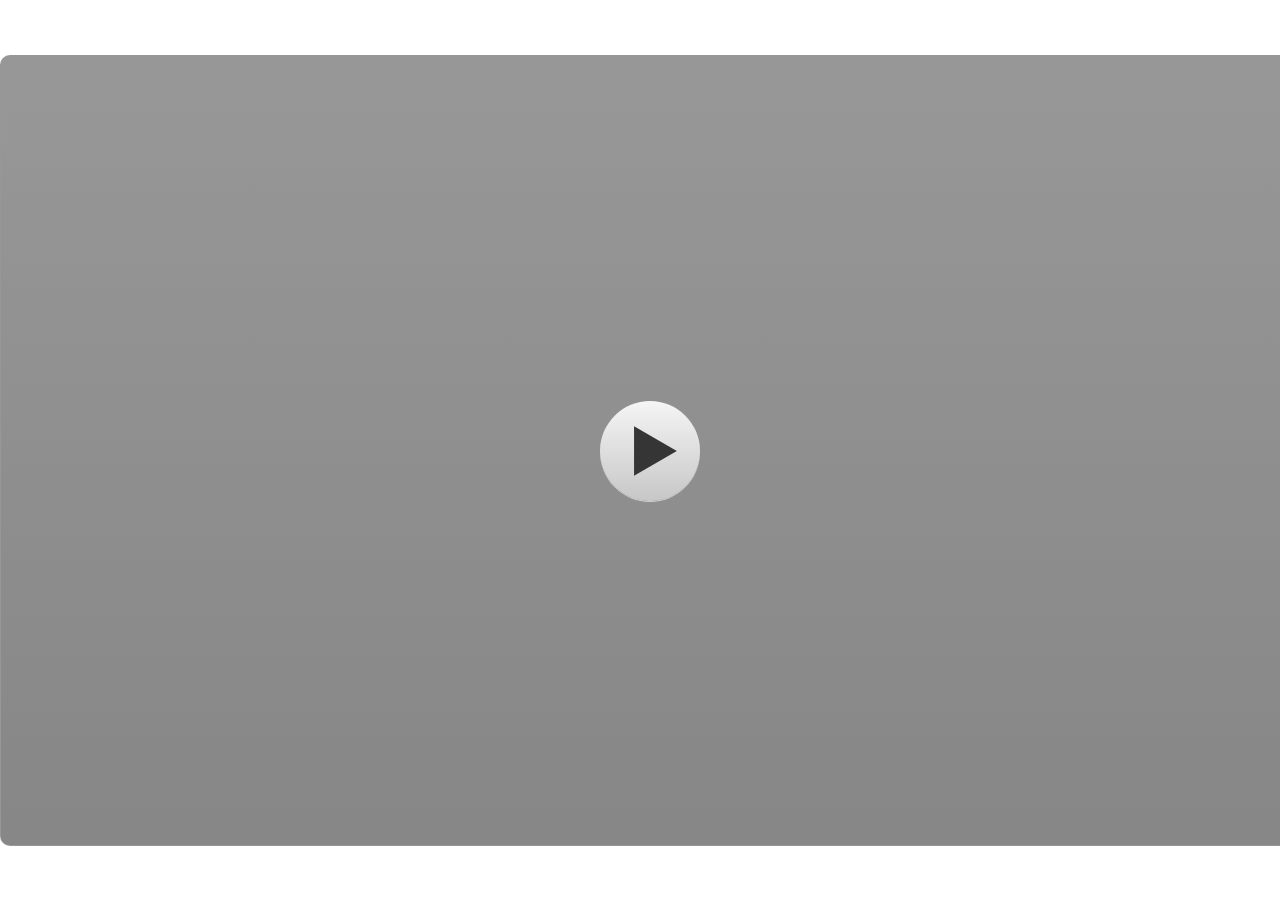
<file: index.html>
﻿<!doctype html>
<html lang="en-US">
<head>
  <meta charset="utf-8">
  <!-- Created using Storyline 3 - http://www.articulate.com  -->
  <!-- version: 3.20.30234.0 -->
  <title>Tugas Akhir PembaTIK Level 3 Wiwik</title>
  <meta http-equiv="x-ua-compatible" content="IE=edge"/>
  <meta name="viewport" content="width=device-width,initial-scale=1,user-scalable=no,shrink-to-fit=no,minimal-ui"/>
  <meta name="apple-mobile-web-app-capable" content="yes"/>
  <style>
    html, body { height: 100%; padding: 0; margin: 0 }
    #app { height: 100%; width: 100%; }
  </style>

  <script>
    window.DS = {};
    window.globals = {
      DATA_PATH_BASE: '',
      HAS_FRAME: true,
      HAS_SLIDE: true,

      lmsPresent: false,
      tinCanPresent: false,
      cmi5Present: false,
      aoSupport: false,
      scale: 'noscale',
      captureRc: false,
      browserSize: 'optimal',
      bgColor: '#FFFFFF',
      features: '',
      themeName: 'classic',
      preloaderColor: '#FFFFFF',
      suppressAnalytics: false,
      productChannel: 'perpetual',
      publishSource: 'storyline',
      aid: '',
      cid: 'bf0e8e3a-a118-436b-aed4-c61a9db207ae',
      playerVersion: '3.20.30234.0',
      publishTimestamp: '2024-09-28T07:40:46.1694627Z',
      maxIosVideoElements: 10,
      connectionSettings: { },

      
      parseParams: function(qs) {
        if (window.globals.parsedParams != null) {
          return window.globals.parsedParams;
        }
        qs = (qs || window.location.search.substr(1)).split('+').join(' ');
        var params = {},
            tokens,
            re = /[?&]?([^=]+)=([^&]*)/g;

        while (tokens = re.exec(qs)) {
          params[decodeURIComponent(tokens[1]).trim()] =
            decodeURIComponent(tokens[2]).trim();
        }
        window.globals.parsedParams = params;
        return params;
      }

    };
  </script>
  <script>
    var isIe11 = ('ActiveXObject' in window || window.MSBlobBuilder != null)
      && window.msCrypto != null && !window.ActiveXObject;
    if (isIe11) {
      window.globals.unsupportedBrowser = true;
      document.write(atob('[base64]'));
    }
  </script>
  
  <script>window.THREE = { };</script>
  
</head>
<body style="background: #FFFFFF" class="cs-HTML theme-classic">
  <!-- 360 -->
  <script>!function(){var e,i=/iPhone/i,o=/iPod/i,n=/iPad/i,t=/\biOS-universal(?:.+)Mac\b/i,r=/\bAndroid(?:.+)Mobile\b/i,a=/Android/i,d=/(?:SD4930UR|\bSilk(?:.+)Mobile\b)/i,p=/Silk/i,l=/Windows Phone/i,u=/\bWindows(?:.+)ARM\b/i,b=/BlackBerry/i,s=/BB10/i,c=/Opera Mini/i,f=/\b(CriOS|Chrome)(?:.+)Mobile/i,h=/Mobile(?:.+)Firefox\b/i,v=function(e){return void 0!==e&&"MacIntel"===e.platform&&"number"==typeof e.maxTouchPoints&&e.maxTouchPoints>1&&"undefined"==typeof MSStream};e=function(e){var m={userAgent:"",platform:"",maxTouchPoints:0};e||"undefined"==typeof navigator?"string"==typeof e?m.userAgent=e:e&&e.userAgent&&(m={userAgent:e.userAgent,platform:e.platform,maxTouchPoints:e.maxTouchPoints||0}):m={userAgent:navigator.userAgent,platform:navigator.platform,maxTouchPoints:navigator.maxTouchPoints||0};var g=m.userAgent,y=g.split("[FBAN");void 0!==y[1]&&(g=y[0]),void 0!==(y=g.split("Twitter"))[1]&&(g=y[0]);var A=function(e){return function(i){return i.test(e)}}(g),w={apple:{phone:A(i)&&!A(l),ipod:A(o),tablet:!A(i)&&(A(n)||v(m))&&!A(l),universal:A(t),device:(A(i)||A(o)||A(n)||A(t)||v(m))&&!A(l)},amazon:{phone:A(d),tablet:!A(d)&&A(p),device:A(d)||A(p)},android:{phone:!A(l)&&A(d)||!A(l)&&A(r),tablet:!A(l)&&!A(d)&&!A(r)&&(A(p)||A(a)),device:!A(l)&&(A(d)||A(p)||A(r)||A(a))||A(/\bokhttp\b/i)},windows:{phone:A(l),tablet:A(u),device:A(l)||A(u)},other:{blackberry:A(b),blackberry10:A(s),opera:A(c),firefox:A(h),chrome:A(f),device:A(b)||A(s)||A(c)||A(h)||A(f)},any:!1,phone:!1,tablet:!1};return w.any=w.apple.device||w.android.device||w.windows.device||w.other.device,w.phone=w.apple.phone||w.android.phone||w.windows.phone,w.tablet=w.apple.tablet||w.android.tablet||w.windows.tablet,w}(),"object"==typeof exports&&"undefined"!=typeof module?module.exports=e:"function"==typeof define&&define.amd?define((function(){return e})):this.isMobile=e}();
    window.isMobile.apple.tablet = window.isMobile.apple.tablet ||
      (navigator.platform === 'MacIntel' && navigator.maxTouchPoints > 1);
    window.isMobile.apple.device = window.isMobile.apple.device || window.isMobile.apple.tablet;
    window.isMobile.tablet = window.isMobile.tablet || window.isMobile.apple.tablet;
    window.isMobile.any = window.isMobile.any || window.isMobile.apple.tablet;
  </script>

  <div id="focus-sink" tabindex="-1"></div>

  <div id="preso"></div>
  <script>
    (function() {

      var classTypes = [ 'desktop', 'mobile', 'phone', 'tablet' ];

      var addDeviceClasses = function(prefix, testObj) {
        var curr, i;
        for (i = 0; i < classTypes.length; i++) {
          curr = classTypes[i];
          if (testObj[curr]) {
            document.body.classList.add(prefix + curr);
          }
        }
      };

      var params = window.globals.parseParams(),
          isDevicePreview = params.devicepreview === '1',
          isPhoneOverride = params.deviceType === 'phone' || (isDevicePreview && params.phone == '1'),
          isTabletOverride = (params.deviceType === 'tablet' || isDevicePreview) && !isPhoneOverride,
          isMobileOverride = isPhoneOverride || isTabletOverride;

      var deviceView = {
        desktop: !window.isMobile.any && !isMobileOverride,
        mobile: window.isMobile.any || isMobileOverride,
        phone: isPhoneOverride || (window.isMobile.phone && !isTabletOverride),
        tablet: isTabletOverride || window.isMobile.tablet
      };

      window.globals.deviceView = deviceView;
      window.isMobile.desktop = !window.isMobile.any;
      window.isMobile.mobile = window.isMobile.any;

      addDeviceClasses('view-', deviceView);

    })();
  </script>
  
  <script src='story_content/user.js' type=text/javascript></script>
  <div class="slide-loader"></div>

  <script>
    if (window.globals.deviceView.isMobile) { var doc = document, loader = doc.body.querySelector('.slide-loader'); [ 1, 2, 3 ].forEach(function(n) { var d = doc.createElement('div'); d.style.backgroundColor = window.globals.preloaderColor; d.classList.add('mobile-loader-dot'); d.classList.add('dot' + n); loader.appendChild(d); }); }
  </script>

  <div class="mobile-load-title-overlay" style="display: none">
    <div class="mobile-load-title">Tugas Akhir PembaTIK Level 3 Wiwik</div>
  </div>

  <div class="mobile-chrome-warning"></div>

  
<style>
  .warn-connection-dialog {
    display: none;
    background: transparent;
    pointer-events: none;
    position: fixed;
    left: 0;
    top: 0;
    width: 100%;
    height: 100%;
    z-index: 999;
  }

  .warn-connection-content {
    border-radius: 4px;
    background: white;
    border: 1px solid #E7E7E7;
    color: #333333;
    box-shadow: 0 2px 4px rgba(0, 0, 0, 0.25);
    transition: all 150ms ease-out;
    position: absolute;
    white-space: nowrap;
  }

  .view-phone.is-landscape .warn-connection-content {
    left: 23px;
    bottom: 23px;
  }

  .view-tablet.is-landscape .warn-connection-content {
    left: 50%;
    top: 20px;
    transform: translateX(-50%);
  }

  .is-portrait .warn-connection-content {
    transform: translate(-50%, calc(-100% - 15px));
  }

  .warn-connection-content p {
    display: inline-block;
    margin: 0 8px 0 0;
    line-height: 33px;
    font-size: 11px;
  }

  .warn-connection-content svg {
    position: relative;
    vertical-align: middle;
    margin: 0 2px 2px 8px;
  }

  .view-desktop .warn-connection-content {
    left: 1.5em;
    bottom: 1.5em;
  }

  .view-desktop .warn-connection-content p {
    font-size: 1.1em;
  }

  .is-offline .warn-connection-dialog {
    display: block;
  }

  .is-offline .cs-panel * {
    pointer-events: none !important;
  }

  .is-offline .cs-panel {
    pointer-events: all !important;
  }

  .is-offline #nav-controls * {
    pointer-events: none !important;
  }

  .is-offline #nav-controls {
    pointer-events: all !important;
  }
</style>

<div class="warn-connection-dialog">
  <div class="warn-connection-content">
    <svg width="17" height="15" viewBox="0 0 17 15" xmlns="http://www.w3.org/2000/svg">
      <path fill="#8F0000" stroke="white" d="M16.07,12.98 L15.88,12.23 L9.51,1.21 C8.97,0.26,7.6,0.26,7.06,1.21 L0.69,12.23 C0.15,13.16,0.81,14.36,1.91,14.36 H14.65 C15.47,14.36,16.05,13.7,16.07,12.98 Z"/>
      <path fill="white" stroke="white" d="M8.58,5.5 C8.35,5.28,8.5,5.35,8.21,5.32 C8.09,5.35,7.97,5.49,7.96,5.67 C7.97,5.79,7.98,5.92,7.98,6.04 L7.98,6.04 C7.99,6.17,8,6.31,8.01,6.43 L8.01,6.44 C8.03,6.92,8.06,7.41,8.09,7.9 L8.09,7.9 C8.12,8.39,8.14,8.88,8.17,9.37 C8.17,9.39,8.18,9.42,8.2,9.44 C8.23,9.46,8.25,9.47,8.28,9.47 C8.31,9.47,8.34,9.46,8.35,9.44 C8.37,9.43,8.38,9.4,8.39,9.35 L8.39,9.34 C8.39,9.24,8.4,9.15,8.4,9.05 L8.4,9.05 C8.41,8.96,8.41,8.86,8.42,8.75 C8.43,8.44,8.45,8.12,8.47,7.81 L8.47,7.81 C8.49,7.49,8.51,7.18,8.53,6.87 C8.55,6.46,8.56,6.05,8.59,5.64 L8.6,5.62 C8.6,5.57,8.59,5.53,8.58,5.5 L8.21,5.32 Z"/>
      <circle fill="white" stroke="white" cx="8.3" cy="11.35" r="0.3"/>
    </svg>
    <p>You are offline. Trying to reconnect...</p>
  </div>
</div>

<script>
  (function() {
    window.DS.connection = {
      warningShown: false,
      assets: {},
      loadingAssetGroup: false,
      retryDelay: 500
    };

    // @TODO this is POC code and can be cleaned up a bit more if we move forward
    // with the feature



    // The `window.globals.features` variable must be set in `webpack.dev.config` when testing locally - it is not enough
    // to have it in the data - but it must be set there as well.
    var useConnectionMessages = window.AbortController != null &&
      window.location.protocol != 'file:' &&
      window.globals.features.indexOf('ConnectionMessages') != -1;

    window.DS.connection.useConnectionMessages = useConnectionMessages

    var assetCount = 0;
    var checkLoadedId;
    var connectionSettings = window.globals.connectionSettings;

    if (useConnectionMessages && connectionSettings != null) {
      var contentEl = document.querySelector('.warn-connection-content');
      var messageEl = contentEl.querySelector('p')

      if (connectionSettings.useDarkTheme) {
        contentEl.style.borderColor = '#BABBBA';
        contentEl.style.backgroundColor = '#282828';
        contentEl.style.color = '#FFFFFF';
      }

      if (connectionSettings.message != null) {
        messageEl.textContent = window.decodeURIComponent(connectionSettings.message);
      }
    }

    function checkAssetsReady() {
      for (var i in DS.connection.assets) {
        if (!DS.connection.assets[i].success) {
          return false;
        }
      }
      return true;
    }

    function stopAssetGroup() {
      if (!useConnectionMessages) { return; }

      assetCount = 0;

      DS.connection.oldAssetGroup = DS.connection.assets;
      DS.connection.assets = {};
      DS.connection.loadingAssetGroup = false;
      clearInterval(checkLoadedId);
    }

    function startAssetGroup() {
      if (!useConnectionMessages) { return; }
      var ticks = 0;
      clearInterval(checkLoadedId);
      checkLoadedId = setInterval(function() {
        var loaded = 0;
        if (assetCount === 0 && loaded === 0) {
          clearInterval(checkLoadedId);
          return;
        }

        for (var i in DS.connection.assets) {
          if (DS.connection.assets[i].success) {
            loaded++;
          }
        }

        if (assetCount === loaded && checkAssetsReady()) {
          for (var i in DS.connection.assets) {
            if (DS.connection.assets[i].action) {
              DS.connection.assets[i].action();
            }
          }
          hideWarning();
          stopAssetGroup();
        }
      }, 100)
    }

    function requiredAsset(url, action, retry, type) {
      if (!useConnectionMessages) { return; }
      if (DS.connection.assets[url]) { return; }

      DS.connection.assets[url] = {
        success: false, action: action, retry: retry, type: type
      };
      assetCount = Object.keys(DS.connection.assets).length;
      if (!DS.connection.loadingAssetGroup) {
        startAssetGroup();
      }
      DS.connection.loadingAssetGroup = true;
    }

    function assetLoaded(url) {
      if (!useConnectionMessages) { return; }
      if (DS.connection.assets[url]) {
        DS.connection.assets[url].success = true;
      }
    }

    function assetFailed(url) {
      if (!useConnectionMessages) { return; }
      if (!DS.connection.assets[url]) {
        if (/\.js$/.test(url)) {
          setTimeout(function() {
            if (DS.connection.lastSlideLoaded != null) {
              DS.connection.lastSlideLoaded();
            }
          }, DS.connection.retryDelay);
        }
        return;
      }
      if (!DS.connection.warningShown) { showWarning(); }
      if (DS.connection.assets[url].retry) {
        setTimeout(function() {
          if (!DS.connection.assets[url].success) {
            DS.connection.assets[url].retry()
          }
        }, DS.connection.retryDelay);
      }
    }

    function hideWarning() {
      document.body.classList.remove('is-offline');
      DS.connection.warningShown = false;
    }
    DS.connection.hideWarning = hideWarning

    function showWarning(btn) {
      document.body.classList.add('is-offline')
      DS.connection.warningShown = true;
      updateWarningPosition();
    }

    function updateWarningPosition() {
      if (!DS.connection.warningShown) {
        return;
      }

      var isPortrait = document.body.classList.contains('is-portrait');
      var warningEl = document.querySelector('.warn-connection-content');

      if (isPortrait) {
        var slide = document.querySelector('.primary-slide');
        var slideRect = slide.getBoundingClientRect();

        warningEl.style.top = `${slideRect.top}px`
        warningEl.style.left = `${slideRect.left + slideRect.width / 2}px`
      } else {
        warningEl.style.top = null;
        warningEl.style.left = null;
      }

      window.requestAnimationFrame(updateWarningPosition);
    }

    // these will all be noops if the feature flag isn't set in
    // the data and `window.globals.features`
    DS.connection.requiredAsset = requiredAsset;
    DS.connection.assetLoaded = assetLoaded;
    DS.connection.assetFailed = assetFailed;
    DS.connection.stopAssetGroup = stopAssetGroup;
    DS.connection.startAssetGroup = startAssetGroup;
  })();
</script>


  <script>
    
    if (window.autoSpider && window.vInterfaceObject) {
      document.querySelector('.mobile-load-title-overlay').style.display = 'none';
    }
  </script>

  

  <link rel="stylesheet" href="html5/data/css/output.min.css" data-noprefix/>
</body>
<script src="html5/lib/scripts/bootstrapper.min.js"></script>
</html>
</file>
<file: html5/data/css/output.min.css>
@font-face {
  font-family: 'Open SansBold CharsBold14D0C438';
  src: url('[data-uri]');
  font-style: normal;
  font-weight: normal;
}
@font-face {
  font-family: 'Open Sans Charset1_ 6ceC78B0390';
  src: url('[data-uri]');
  font-style: normal;
  font-weight: normal;
}
@font-face {
  font-family: 'Arial Black Charset1_ 5AAE33B76';
  src: url('[data-uri]');
  font-style: normal;
  font-weight: normal;
}
@font-face {
  font-family: 'Arial Black Charset0_v95C8014D0';
  src: url('[data-uri]');
  font-style: normal;
  font-weight: normal;
}
.cs-npnxnanbnsnfns00000000001 .cs-infopanel  {
  box-shadow: 0 1px 0 rgba(184, 184, 184, 1);
  background: rgba(255, 255, 255, 1);
}
.cs-npnxnanbnsnfns00000000001 .cs-infopanel .cs-link {
  color: rgba(124, 34, 128, 1);
}
.cs-npnxnanbnsnfns00000000001 .cs-infopanel .cs-link:hover {
  color: rgba(0, 0, 238, 1);
}
.cs-npnxnanbnsnfns00000000001 .cs-infopanel .cs-name {
  color: rgba(68, 68, 68, 1);
}
.cs-npnxnanbnsnfns00000000001 .cs-infopanel .cs-title {
  color: rgba(153, 153, 153, 1);
}
.cs-npnxnanbnsnfns00000000001 .cs-infopanelpopup  {
  box-shadow: 0 1px 0 rgba(184, 184, 184, 1);
  background: linear-gradient(180deg, rgba(233, 233, 233, 1) 0%, rgba(207, 207, 207, 1) 100%);
}
.cs-npnxnanbnsnfns00000000001 .cs-infopanelpopup .cs-link {
  color: rgba(124, 34, 128, 1);
}
.cs-npnxnanbnsnfns00000000001 .cs-infopanelpopup .cs-link:hover {
  color: rgba(0, 0, 238, 1);
}
.cs-npnxnanbnsnfns00000000001 .cs-infopanelpopup .cs-name {
  color: rgba(68, 68, 68, 1);
}
.cs-npnxnanbnsnfns00000000001 .cs-infopanelpopup .cs-bio {
  color: rgba(153, 153, 153, 1);
}
.cs-npnxnanbnsnfns00000000001 .cs-timer  {
  color: rgba(85, 85, 85, 1);
}
.cs-npnxnanbnsnfns00000000001 .cs-duration stop:first-child {
  stop-color: rgba(0, 215, 255, 1);
}
.cs-npnxnanbnsnfns00000000001 .cs-duration stop:last-child {
  stop-color: rgba(0, 171, 255, 1);
}
.cs-npnxnanbnsnfns00000000001 .cs-elapsed stop:first-child {
  stop-color: rgba(254, 227, 71, 1);
}
.cs-npnxnanbnsnfns00000000001 .cs-elapsed stop:last-child {
  stop-color: rgba(252, 204, 42, 1);
}
.cs-npnxnanbnsnfns00000000001 .cs-timer .cs-pie .cs-innerstroke {
  stroke: rgba(199, 199, 199, 1);
}
.cs-npnxnanbnsnfns00000000001 .cs-timer .cs-pie .cs-innerborder {
  stroke: rgba(255, 255, 255, 1);
}
.cs-npnxnanbnsnfns00000000001 .cs-window  {
  box-shadow: 0 8px 5px rgba(0, 0, 0, 0.2);
  border-color: rgba(234, 234, 234, 1);
  background: rgba(243, 243, 243, 1);
  color: rgba(85, 85, 85, 1);
}
.cs-npnxnanbnsnfns00000000001 .cs-window .cs-diva {
  border-color: rgba(247, 247, 247, 1);
}
.cs-npnxnanbnsnfns00000000001 .cs-window .cs-divb {
  border-color: rgba(211, 211, 211, 1);
}
.cs-npnxnanbnsnfns00000000001 .cs-editor .cs-editor-slide {
  color: rgba(85, 85, 85, 1);
}
.cs-npnxnanbnsnfns00000000001 .cs-editor .cs-editor-html {
  color: rgba(68, 68, 68, 1);
}
.cs-npnxnanbnsnfns00000000001 .cs-editor .cs-editor-button {
  text-shadow: 0 1px 0 rgba(240, 240, 240, 1);
  color: rgba(53, 53, 53, 1);
  border-color: rgba(177, 177, 177, 1);
  background: linear-gradient(180deg, rgba(245, 245, 245, 1) 0%, rgba(199, 199, 199, 1) 100%);
}
.cs-npnxnanbnsnfns00000000001 .cs-editor .cs-editor-button:hover {
  background: linear-gradient(180deg, rgba(242, 242, 242, 1) 0%, rgba(175, 175, 175, 1) 100%);
}
.cs-npnxnanbnsnfns00000000001 .cs-editor .cs-editor-button:active {
  background: linear-gradient(180deg, rgba(199, 199, 199, 1) 0%, rgba(244, 244, 244, 1) 100%);
}
.cs-npnxnanbnsnfns00000000001 .cs-listitem  {
  color: rgba(53, 53, 53, 1);
  border-color: rgba(223, 223, 223, 1);
}
.cs-npnxnanbnsnfns00000000001 .cs-listitem.cs-viewed {
  color: rgba(144, 144, 144, 1);
}
.cs-npnxnanbnsnfns00000000001 .cs-listitem.cs-selected {
  color: rgba(53, 53, 53, 1);
  background: rgba(192, 226, 241, 1);
}
.cs-npnxnanbnsnfns00000000001 .cs-listitem.cs-selected:hover {
  background: rgba(192, 226, 241, 1);
}
.cs-npnxnanbnsnfns00000000001 .cs-listitem.cs-selected.hover {
  background: rgba(192, 226, 241, 1);
}
.cs-npnxnanbnsnfns00000000001 .cs-listitem.cs-selected:focus {
  background: rgba(192, 226, 241, 1);
}
.cs-npnxnanbnsnfns00000000001 .cs-listitem .cs-icon-carrot {
  fill: rgba(53, 53, 53, 1);
}
.cs-npnxnanbnsnfns00000000001 .cs-listitem .cs-icon-carrot .cs-shadow {
  fill: rgba(255, 255, 255, 1);
}
.cs-npnxnanbnsnfns00000000001 .cs-listitem:hover {
  background: rgba(230, 230, 230, 1);
}
.cs-npnxnanbnsnfns00000000001 .cs-listitem.hover {
  background: rgba(230, 230, 230, 1);
}
.cs-npnxnanbnsnfns00000000001 .cs-listitem:focus {
  background: rgba(230, 230, 230, 1);
}
.cs-npnxnanbnsnfns00000000001 .cs-glossary  {
  color: rgba(53, 53, 53, 1);
}
.cs-npnxnanbnsnfns00000000001 .cs-glossary .cs-scrolling-panel {
  background: rgba(231, 231, 231, 1);
}
.cs-npnxnanbnsnfns00000000001 .cs-glossary .cs-term.cs-selected .cs-choice-list-trigger {
  color: rgba(53, 53, 53, 1);
  background: rgba(192, 226, 241, 1);
}
.cs-npnxnanbnsnfns00000000001 .cs-glossary .cs-term.cs-selected .cs-choice-list-trigger:focus {
  color: rgba(53, 53, 53, 1);
  background: rgba(192, 226, 241, 1);
}
.cs-npnxnanbnsnfns00000000001 .cs-glossary .cs-term:hover .cs-choice-list-trigger {
  background: rgba(230, 230, 230, 1);
}
.cs-npnxnanbnsnfns00000000001 .cs-glossary .cs-term.hover .cs-choice-list-trigger {
  background: rgba(230, 230, 230, 1);
}
.cs-npnxnanbnsnfns00000000001 .cs-glossary .cs-term .cs-choice-list-trigger:focus {
  background: rgba(230, 230, 230, 1);
}
.cs-npnxnanbnsnfns00000000001 .cs-glossary .cs-diva {
  border-color: rgba(226, 226, 226, 1);
}
.cs-npnxnanbnsnfns00000000001 .cs-glossary .cs-divb {
  border-color: rgba(226, 226, 226, 1);
}
.cs-npnxnanbnsnfns00000000001 .cs-glossary .cs-divc {
  border-color: rgba(250, 250, 250, 1);
}
.cs-npnxnanbnsnfns00000000001 .cs-glossary .cs-heading {
  color: rgba(68, 68, 68, 1);
}
.cs-npnxnanbnsnfns00000000001 .cs-resource .cs-separator {
  border-color: rgba(224, 224, 224, 1);
}
.cs-npnxnanbnsnfns00000000001 .cs-outline  {
  color: rgba(68, 68, 68, 1);
}
.cs-npnxnanbnsnfns00000000001 .cs-outline .cs-diva {
  border-color: rgba(198, 198, 198, 1);
}
.cs-npnxnanbnsnfns00000000001 .cs-outline .cs-divb {
  border-color: rgba(249, 249, 249, 1);
}
.cs-npnxnanbnsnfns00000000001 .cs-outline .cs-divc {
  border-color: rgba(225, 225, 225, 1);
}
.cs-npnxnanbnsnfns00000000001 .cs-outline .cs-search-filter:hover {
  color: rgba(0, 0, 238, 1);
}
.cs-npnxnanbnsnfns00000000001 .cs-outline .cs-search-filter.hover {
  color: rgba(0, 0, 238, 1);
}
.cs-npnxnanbnsnfns00000000001 .cs-transcript  {
  color: rgba(68, 68, 68, 1);
}
.cs-npnxnanbnsnfns00000000001 .cs-transcript .cs-div {
  border-color: rgba(225, 225, 225, 1);
}
.cs-npnxnanbnsnfns00000000001 .cs-tabs:not(.topmenu-item) {
  color: rgba(85, 85, 85, 1);
}
.cs-npnxnanbnsnfns00000000001 .cs-tabs .cs-inner-button:not(.topmenu-item) {
  text-shadow: 0 1px 0 rgba(240, 240, 240, 1);
}
.cs-npnxnanbnsnfns00000000001 .cs-tabs:hover:not(.topmenu-item) {
  color: rgba(51, 51, 51, 1);
}
.cs-npnxnanbnsnfns00000000001 .cs-tabs.cs-selected {
  background: rgba(243, 243, 243, 1);
  color: rgba(51, 51, 51, 1);
}
.cs-npnxnanbnsnfns00000000001 .cs-seekcontrol  {
  background: linear-gradient(180deg, rgba(245, 245, 245, 1) 0%, rgba(199, 199, 199, 1) 100%);
  border-color: rgba(177, 177, 177, 1);
}
.cs-npnxnanbnsnfns00000000001 .cs-seekcontrol .cs-button:hover .cs-icon {
  fill: rgba(85, 85, 85, 1);
}
.cs-npnxnanbnsnfns00000000001 .cs-seekcontrol .cs-button.hover .cs-icon {
  fill: rgba(85, 85, 85, 1);
}
.cs-npnxnanbnsnfns00000000001 .cs-seekcontrol .cs-button .cs-icon-shadow {
  fill: rgba(240, 240, 240, 1);
}
.cs-npnxnanbnsnfns00000000001 .cs-seekcontrol .cs-button .cs-icon {
  fill: rgba(45, 45, 45, 1);
}
.cs-npnxnanbnsnfns00000000001 .cs-seekcontrol .cs-seek .cs-fill {
  background: rgba(255, 255, 255, 1);
}
.cs-npnxnanbnsnfns00000000001 .cs-seekcontrol .cs-seek {
  background: rgba(231, 231, 231, 1);
  border-color: rgba(184, 184, 184, 1);
}
.cs-npnxnanbnsnfns00000000001 .cs-searchinput .cs-input {
  color: rgba(138, 138, 138, 1);
  border-color: rgba(173, 173, 173, 1);
  background: rgba(223, 223, 223, 1);
}
.cs-npnxnanbnsnfns00000000001 .cs-searchinput .cs-input:focus {
  color: rgba(51, 51, 51, 1);
  background: rgba(250, 250, 250, 1);
}
.cs-npnxnanbnsnfns00000000001 .cs-searchinput .cs-input:hover {
  box-shadow: inset 0 0 1px 0 rgba(107, 248, 255, 1);
}
.cs-npnxnanbnsnfns00000000001 .cs-searchinput .cs-input.hover {
  box-shadow: inset 0 0 1px 0 rgba(107, 248, 255, 1);
}
.cs-npnxnanbnsnfns00000000001 .cs-searchinput .cs-button .cs-icon {
  fill: rgba(138, 138, 138, 1);
}
.cs-npnxnanbnsnfns00000000001 .cs-searchinput .cs-button:hover {
  fill: linear-gradient(180deg, rgba(245, 245, 245, 1) 0%, rgba(199, 199, 199, 1) 100%);
}
.cs-npnxnanbnsnfns00000000001 .cs-searchinput .cs-button.hover {
  fill: linear-gradient(180deg, rgba(245, 245, 245, 1) 0%, rgba(199, 199, 199, 1) 100%);
}
.cs-npnxnanbnsnfns00000000001 .cs-menu  {
  box-shadow: 0 1px 0 rgba(184, 184, 184, 1);
  background: rgba(243, 243, 243, 1);
}
.cs-npnxnanbnsnfns00000000001 .cs-topmenu-item.active .cs-tab {
  background: rgba(243, 243, 243, 1);
}
.cs-npnxnanbnsnfns00000000001 .cs-logo  {
  box-shadow: 0 1px 0 rgba(184, 184, 184, 1);
  background: rgba(255, 255, 255, 1);
}
.cs-npnxnanbnsnfns00000000001 .cs-checkbox  {
  color: rgba(68, 68, 68, 1);
}
.cs-npnxnanbnsnfns00000000001 .cs-checkbox:hover {
  border-color: rgba(107, 248, 255, 1);
}
.cs-npnxnanbnsnfns00000000001 .cs-checkbox.hover {
  border-color: rgba(107, 248, 255, 1);
}
.cs-npnxnanbnsnfns00000000001 .cs-checkbox .cs-box {
  color: rgba(255, 255, 255, 1);
  border-color: rgba(184, 184, 184, 1);
}
.cs-npnxnanbnsnfns00000000001 .cs-checkbox .cs-box:checked::after {
  color: rgba(51, 204, 0, 1);
}
.cs-npnxnanbnsnfns00000000001 .cs-checkbox .cs-box.checked.after {
  color: rgba(51, 204, 0, 1);
}
.cs-npnxnanbnsnfns00000000001 .cs-button  {
  text-shadow: 0 1px 0 rgba(240, 240, 240, 1);
  color: rgba(53, 53, 53, 1);
  border-color: rgba(177, 177, 177, 1);
  background: linear-gradient(180deg, rgba(245, 245, 245, 1) 0%, rgba(199, 199, 199, 1) 100%);
  box-shadow: 0 1px 0 rgba(207, 207, 207, 1);
}
.cs-npnxnanbnsnfns00000000001 .cs-button .cs-icon {
  fill: rgba(53, 53, 53, 1);
}
.cs-npnxnanbnsnfns00000000001 .cs-button .cs-icon-shadow {
  fill: rgba(240, 240, 240, 1);
}
.cs-npnxnanbnsnfns00000000001 .cs-button:hover {
  background: linear-gradient(180deg, rgba(242, 242, 242, 1) 0%, rgba(175, 175, 175, 1) 100%);
}
.cs-npnxnanbnsnfns00000000001 .cs-button.hover {
  background: linear-gradient(180deg, rgba(242, 242, 242, 1) 0%, rgba(175, 175, 175, 1) 100%);
}
.cs-npnxnanbnsnfns00000000001 .cs-button:active {
  background: linear-gradient(180deg, rgba(199, 199, 199, 1) 0%, rgba(244, 244, 244, 1) 100%);
}
.cs-npnxnanbnsnfns00000000001 .cs-button.cs-disabled:hover {
  background: linear-gradient(180deg, rgba(245, 245, 245, 1) 0%, rgba(199, 199, 199, 1) 100%);
}
.cs-npnxnanbnsnfns00000000001 .cs-button.cs-disabled.hover {
  background: linear-gradient(180deg, rgba(245, 245, 245, 1) 0%, rgba(199, 199, 199, 1) 100%);
}
.cs-npnxnanbnsnfns00000000001 .cs-button.cs-disabled:active {
  background: linear-gradient(180deg, rgba(245, 245, 245, 1) 0%, rgba(199, 199, 199, 1) 100%);
}
.cs-npnxnanbnsnfns00000000001 .cs-button.cs-volume:hover {
  background: linear-gradient(180deg, rgba(245, 245, 245, 1) 0%, rgba(199, 199, 199, 1) 100%);
}
.cs-npnxnanbnsnfns00000000001 .cs-button.cs-volume.hover {
  background: linear-gradient(180deg, rgba(245, 245, 245, 1) 0%, rgba(199, 199, 199, 1) 100%);
}
.cs-npnxnanbnsnfns00000000001 .cs-button.cs-volume:active {
  background: linear-gradient(180deg, rgba(245, 245, 245, 1) 0%, rgba(199, 199, 199, 1) 100%);
}
.cs-npnxnanbnsnfns00000000001.cs-base  {
  color: rgba(85, 85, 85, 1);
  border-color: rgba(233, 233, 233, 1);
  background: linear-gradient(180deg, rgba(233, 233, 233, 1) 0%, rgba(207, 207, 207, 1) 100%);
}
.cs-npnxnanbnsnfns00000000001.cs-base .cs-separator .cs-diva {
  background: rgba(211, 211, 211, 1);
}
.cs-npnxnanbnsnfns00000000001.cs-base .cs-separator .cs-divb {
  background: rgba(247, 247, 247, 1);
}
.cs-npnxnanbnsnfns00000000001.cs-base .cs-topmenu-item.active .cs-tab {
  border-color: rgba(211, 211, 211, 1);
}
.cs-npnxnanbnsnfns00000000001.cs-base .cs-topmenu-item.active .cs-panel {
  border-color: rgba(211, 211, 211, 1);
}
.cs-npnxnanbnsnfns00000000001.cs-base .cs-left {
  background: linear-gradient(180deg, rgba(219, 219, 219, 1) 0%, rgba(195, 195, 195, 1) 100%);
}
.cs-npnxnanbnsnfns00000000001.cs-base .cs-area-primary .cs-slide-container {
  background: linear-gradient(180deg, rgba(233, 233, 233, 1) 0%, rgba(207, 207, 207, 1) 100%);
}
.cs-npnxnanbnsnfns00000000001 .cs-volume::-moz-range-thumb {
  border-color: rgba(165, 165, 165, 1);
  box-shadow: inset 0 0 1px 0 rgba(212, 212, 212, 1);
  background: rgba(200, 200, 200, 1);
}
.cs-npnxnanbnsnfns00000000001 .cs-volume::-ms-thumb {
  border-color: rgba(165, 165, 165, 1);
  box-shadow: inset 0 0 1px 0 rgba(212, 212, 212, 1);
  background: rgba(200, 200, 200, 1);
}
.cs-npnxnanbnsnfns00000000001 .cs-volume::-webkit-slider-thumb {
  border-color: rgba(165, 165, 165, 1);
  box-shadow: inset 0 0 1px 0 rgba(212, 212, 212, 1);
  background: rgba(200, 200, 200, 1);
}
.cs-npnxnanbnsnfns00000000001 .cs-volume::-moz-range-track {
  border-color: rgba(242, 242, 242, 1);
  background: linear-gradient(180deg, rgba(188, 188, 188, 1) 0%, rgba(188, 188, 188, 1) 50.196%, rgba(195, 195, 195, 1) 100%);
}
.cs-npnxnanbnsnfns00000000001 .cs-volume::-ms-track {
  border-color: rgba(242, 242, 242, 1);
  background: linear-gradient(180deg, rgba(188, 188, 188, 1) 0%, rgba(188, 188, 188, 1) 50.196%, rgba(195, 195, 195, 1) 100%);
}
.cs-npnxnanbnsnfns00000000001 .cs-volume::-webkit-slider-runnable-track {
  border-color: rgba(242, 242, 242, 1);
  background: linear-gradient(180deg, rgba(188, 188, 188, 1) 0%, rgba(188, 188, 188, 1) 50.196%, rgba(195, 195, 195, 1) 100%);
}
body.show-focus .tab-focus-box {
  border-color: rgba(255, 255, 0, 1);
}
.skipnav {
  border-color: rgba(255, 255, 0, 1);
}
.fn-npnxnanbsnfns00000000001 {
  font-family: 'Open SansD6FFC9F9';
  -webkit-font-variant-ligatures: no-common-ligatures;
  font-variant-ligatures: no-common-ligatures;
}
.fn-pxabnsnfns00000000001 {
  font-family: 'Open SansD6FFC9F9';
  -webkit-font-variant-ligatures: no-common-ligatures;
  font-variant-ligatures: no-common-ligatures;
}
.fn-npxnabnsnfns00000000001 {
  font-family: 'Open SansD6FFC9F9';
  -webkit-font-variant-ligatures: no-common-ligatures;
  font-variant-ligatures: no-common-ligatures;
}
.fn-npnxnanbnsnfns00000000001 {
  font-family: 'Open SansD6FFC9F9';
  -webkit-font-variant-ligatures: no-common-ligatures;
  font-variant-ligatures: no-common-ligatures;
}
.fn-pxabnsnfns00000000000 {
  font-family: 'Open SansD6FFC9F9';
  -webkit-font-variant-ligatures: no-common-ligatures;
  font-variant-ligatures: no-common-ligatures;
}
@font-face {
  font-family: 'Open SansD6FFC9F9';
  src: url('[data-uri]');
  font-style: normal;
  font-weight: bold;
}
@font-face {
  font-family: 'Open SansD6FFC9F9';
  src: url('[data-uri]');
  font-style: normal;
  font-weight: normal;
}
.cs-InvalidPromptSlide .cs-5msOX92bJec-InvalidPromptSlide-btn0 {
  color: rgba(53, 53, 53, 1);
  border-color: rgba(177, 177, 177, 1);
  background: linear-gradient(180deg, rgba(245, 245, 245, 1) 0%, rgba(199, 199, 199, 1) 100%);
  text-shadow: 0 1px 0 rgba(240, 240, 240, 1);
}
.cs-InvalidPromptSlide .cs-5msOX92bJec-InvalidPromptSlide-btn0 .cs-html {
  color: rgba(68, 68, 68, 1);
}
.cs-InvalidPromptSlide .cs-5msOX92bJec-InvalidPromptSlide-btn0 .cs-slide {
  border-color: rgba(85, 85, 85, 1);
}
.cs-InvalidPromptSlide .cs-5msOX92bJec-InvalidPromptSlide-btn0:hover {
  background: linear-gradient(180deg, rgba(242, 242, 242, 1) 0%, rgba(175, 175, 175, 1) 100%);
}
.cs-InvalidPromptSlide .cs-5msOX92bJec-InvalidPromptSlide-btn0:active {
  background: linear-gradient(180deg, rgba(199, 199, 199, 1) 0%, rgba(244, 244, 244, 1) 100%);
}
.cs-PrintPromptSlide .cs-5msOX92bJec-PrintPromptSlide-btn0 {
  color: rgba(53, 53, 53, 1);
  border-color: rgba(177, 177, 177, 1);
  background: linear-gradient(180deg, rgba(245, 245, 245, 1) 0%, rgba(199, 199, 199, 1) 100%);
  text-shadow: 0 1px 0 rgba(240, 240, 240, 1);
}
.cs-PrintPromptSlide .cs-5msOX92bJec-PrintPromptSlide-btn0 .cs-html {
  color: rgba(68, 68, 68, 1);
}
.cs-PrintPromptSlide .cs-5msOX92bJec-PrintPromptSlide-btn0 .cs-slide {
  border-color: rgba(85, 85, 85, 1);
}
.cs-PrintPromptSlide .cs-5msOX92bJec-PrintPromptSlide-btn0:hover {
  background: linear-gradient(180deg, rgba(242, 242, 242, 1) 0%, rgba(175, 175, 175, 1) 100%);
}
.cs-PrintPromptSlide .cs-5msOX92bJec-PrintPromptSlide-btn0:active {
  background: linear-gradient(180deg, rgba(199, 199, 199, 1) 0%, rgba(244, 244, 244, 1) 100%);
}
.cs-ScrollPromptSlide .cs-5msOX92bJec-ScrollPromptSlide-btn0 {
  color: rgba(53, 53, 53, 1);
  border-color: rgba(177, 177, 177, 1);
  background: linear-gradient(180deg, rgba(245, 245, 245, 1) 0%, rgba(199, 199, 199, 1) 100%);
  text-shadow: 0 1px 0 rgba(240, 240, 240, 1);
}
.cs-ScrollPromptSlide .cs-5msOX92bJec-ScrollPromptSlide-btn0 .cs-html {
  color: rgba(68, 68, 68, 1);
}
.cs-ScrollPromptSlide .cs-5msOX92bJec-ScrollPromptSlide-btn0 .cs-slide {
  border-color: rgba(85, 85, 85, 1);
}
.cs-ScrollPromptSlide .cs-5msOX92bJec-ScrollPromptSlide-btn0:hover {
  background: linear-gradient(180deg, rgba(242, 242, 242, 1) 0%, rgba(175, 175, 175, 1) 100%);
}
.cs-ScrollPromptSlide .cs-5msOX92bJec-ScrollPromptSlide-btn0:active {
  background: linear-gradient(180deg, rgba(199, 199, 199, 1) 0%, rgba(244, 244, 244, 1) 100%);
}
.cs-ResumePromptSlide .cs-5msOX92bJec-ResumePromptSlide-btn0 {
  color: rgba(53, 53, 53, 1);
  border-color: rgba(177, 177, 177, 1);
  background: linear-gradient(180deg, rgba(245, 245, 245, 1) 0%, rgba(199, 199, 199, 1) 100%);
  text-shadow: 0 1px 0 rgba(240, 240, 240, 1);
}
.cs-ResumePromptSlide .cs-5msOX92bJec-ResumePromptSlide-btn0 .cs-html {
  color: rgba(68, 68, 68, 1);
}
.cs-ResumePromptSlide .cs-5msOX92bJec-ResumePromptSlide-btn0 .cs-slide {
  border-color: rgba(85, 85, 85, 1);
}
.cs-ResumePromptSlide .cs-5msOX92bJec-ResumePromptSlide-btn0:hover {
  background: linear-gradient(180deg, rgba(242, 242, 242, 1) 0%, rgba(175, 175, 175, 1) 100%);
}
.cs-ResumePromptSlide .cs-5msOX92bJec-ResumePromptSlide-btn0:active {
  background: linear-gradient(180deg, rgba(199, 199, 199, 1) 0%, rgba(244, 244, 244, 1) 100%);
}
.cs-ResumePromptSlide .cs-5msOX92bJec-ResumePromptSlide-btn1 {
  color: rgba(53, 53, 53, 1);
  border-color: rgba(177, 177, 177, 1);
  background: linear-gradient(180deg, rgba(245, 245, 245, 1) 0%, rgba(199, 199, 199, 1) 100%);
  text-shadow: 0 1px 0 rgba(240, 240, 240, 1);
}
.cs-ResumePromptSlide .cs-5msOX92bJec-ResumePromptSlide-btn1 .cs-html {
  color: rgba(68, 68, 68, 1);
}
.cs-ResumePromptSlide .cs-5msOX92bJec-ResumePromptSlide-btn1 .cs-slide {
  border-color: rgba(85, 85, 85, 1);
}
.cs-ResumePromptSlide .cs-5msOX92bJec-ResumePromptSlide-btn1:hover {
  background: linear-gradient(180deg, rgba(242, 242, 242, 1) 0%, rgba(175, 175, 175, 1) 100%);
}
.cs-ResumePromptSlide .cs-5msOX92bJec-ResumePromptSlide-btn1:active {
  background: linear-gradient(180deg, rgba(199, 199, 199, 1) 0%, rgba(244, 244, 244, 1) 100%);
}
.cs-ExternalInterfaceErrorSlide .cs-buttonOK {
  color: rgba(53, 53, 53, 1);
  border-color: rgba(177, 177, 177, 1);
  background: linear-gradient(180deg, rgba(245, 245, 245, 1) 0%, rgba(199, 199, 199, 1) 100%);
  text-shadow: 0 1px 0 rgba(240, 240, 240, 1);
}
.cs-ExternalInterfaceErrorSlide .cs-buttonOK .cs-html {
  color: rgba(68, 68, 68, 1);
}
.cs-ExternalInterfaceErrorSlide .cs-buttonOK .cs-slide {
  border-color: rgba(85, 85, 85, 1);
}
.cs-ExternalInterfaceErrorSlide .cs-buttonOK:hover {
  background: linear-gradient(180deg, rgba(242, 242, 242, 1) 0%, rgba(175, 175, 175, 1) 100%);
}
.cs-ExternalInterfaceErrorSlide .cs-buttonOK:active {
  background: linear-gradient(180deg, rgba(199, 199, 199, 1) 0%, rgba(244, 244, 244, 1) 100%);
}
</file>
